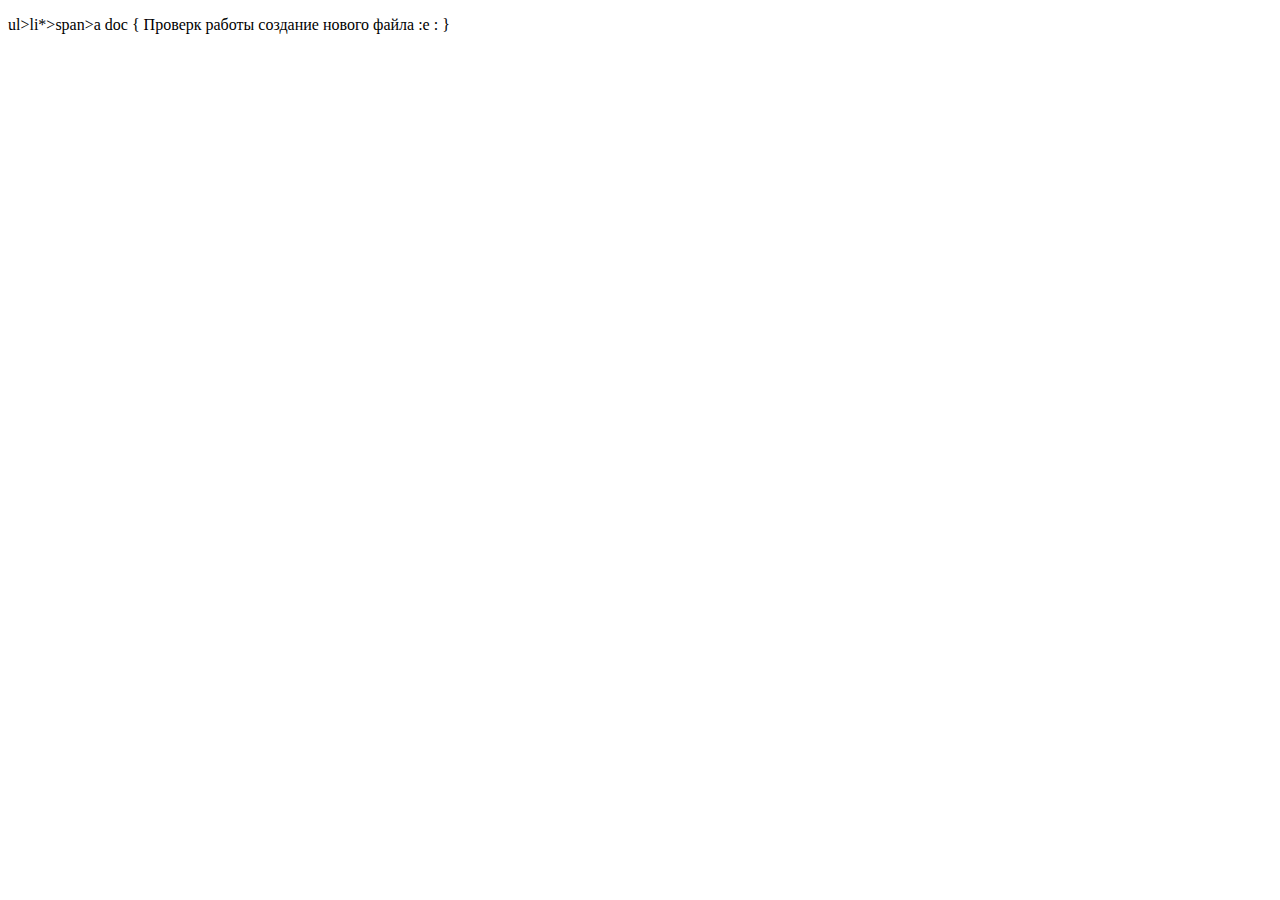
<file: test.html>
<!DOCTYPE html>
<html lang="en">
<head>
    <meta charset="UTF-8">
    <title></title>
</head>
<body>
    <div></div>
    <div></div>
    <div></div>
    <div></div>
    <div></div>
    <div id="nd"></div>
    <div>
    </div>
    <div></div>

    <ln class="menu1"></ln>
    <p></p>
    <p></p>
    <p></p>
    <p></p>
    <p></p>
    <ln class="menu2">
        <p></p>
        <p></p>
        <p></p>
        <p></p>
        <p></p>
    </ln>

    ul>li*>span>a


</body>
</html>


doc
{
  Проверк работы
  создание нового файла 
    :e <name>
    :
}
</file>
